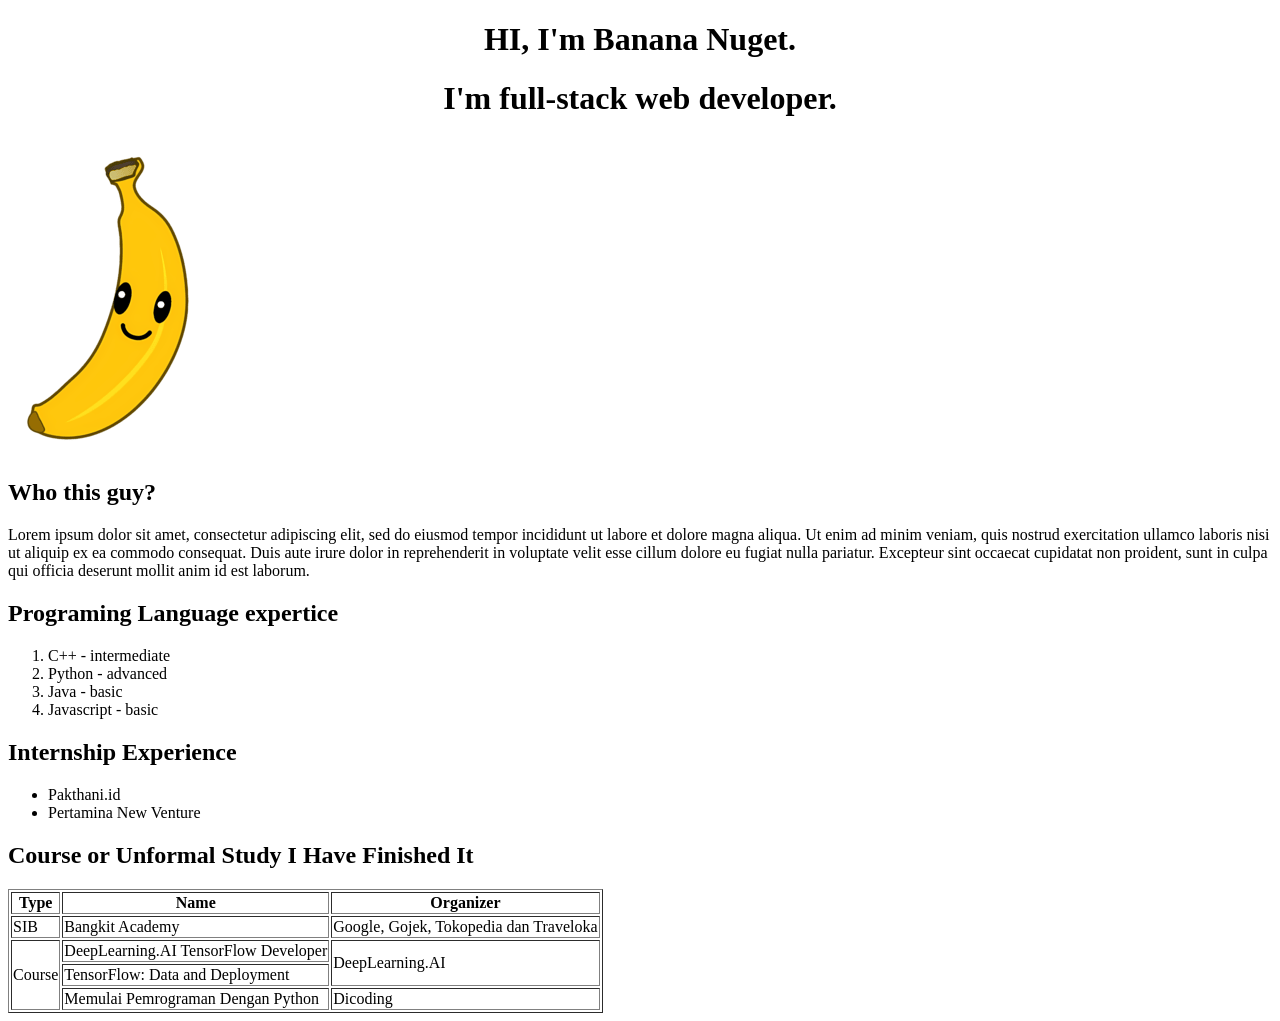
<file: main.html>
<!DOCTYPE html>
<html lang="en">
<head>
    <meta charset="UTF-8">
    <meta name="viewport" content="width=device-width, initial-scale=1.0">
    <title>Praktikum Web</title>
</head>
<body>
    <div class="greet">
        <h1 align="center">HI, I'm Banana Nuget.</h1>
        <h1 align="center">I'm full-stack web developer.</h1>
        <img align="center" src="./assets/banana.png" alt="">
    </div>
    <div class="aboutMe">
        <h2>Who this guy?</h2>
        <p>
            Lorem ipsum dolor sit amet, consectetur adipiscing elit, sed do eiusmod tempor incididunt ut labore et dolore magna aliqua. Ut enim ad minim veniam, quis nostrud exercitation ullamco laboris nisi ut aliquip ex ea commodo consequat. Duis aute irure dolor in reprehenderit in voluptate velit esse cillum dolore eu fugiat nulla pariatur. Excepteur sint occaecat cupidatat non proident, sunt in culpa qui officia deserunt mollit anim id est laborum.
        </p>
    </div>

    <div class="orderedlist">
        <h2>
            Programing Language expertice
        </h2>
        <ol>
            <li>C++ - intermediate</li>
            <li>Python - advanced</li>
            <li>Java - basic</li>
            <li>Javascript - basic</li>
        </ol>
    </div>

    <div class="unorderedList">
        <h2>Internship Experience</h2>
        <ul>
            <li>Pakthani.id</li>
            <li>Pertamina New Venture</li>
        </ul>
    </div>

    <div class="course">
        <h2>Course or Unformal Study I Have Finished It</h2>
        <table border="1">
            <tr>
                <th>Type</th>
                <th>Name</th>
                <th>Organizer</th>
            </tr>
            <tr>
                <td>SIB</td>
                <td>Bangkit Academy</td>
                <td>Google, Gojek, Tokopedia dan Traveloka</td>
            </tr>
            <tr>
                <td rowspan="3">Course</td>
                <td>DeepLearning.AI TensorFlow Developer</td>
                <td rowspan="2">DeepLearning.AI</td>
            </tr>
            <tr>
                <!-- <td>Course</td> -->
                <td>TensorFlow: Data and Deployment</td>
                <!-- <td>DeepLearning.AI</td> -->
            </tr>
            <tr>
                <!-- <td>Course</td> -->
                <td> Memulai Pemrograman Dengan Python</td>
                <td>Dicoding</td>
            </tr>
        </table>
    </div>

</body>
</html>
</file>
